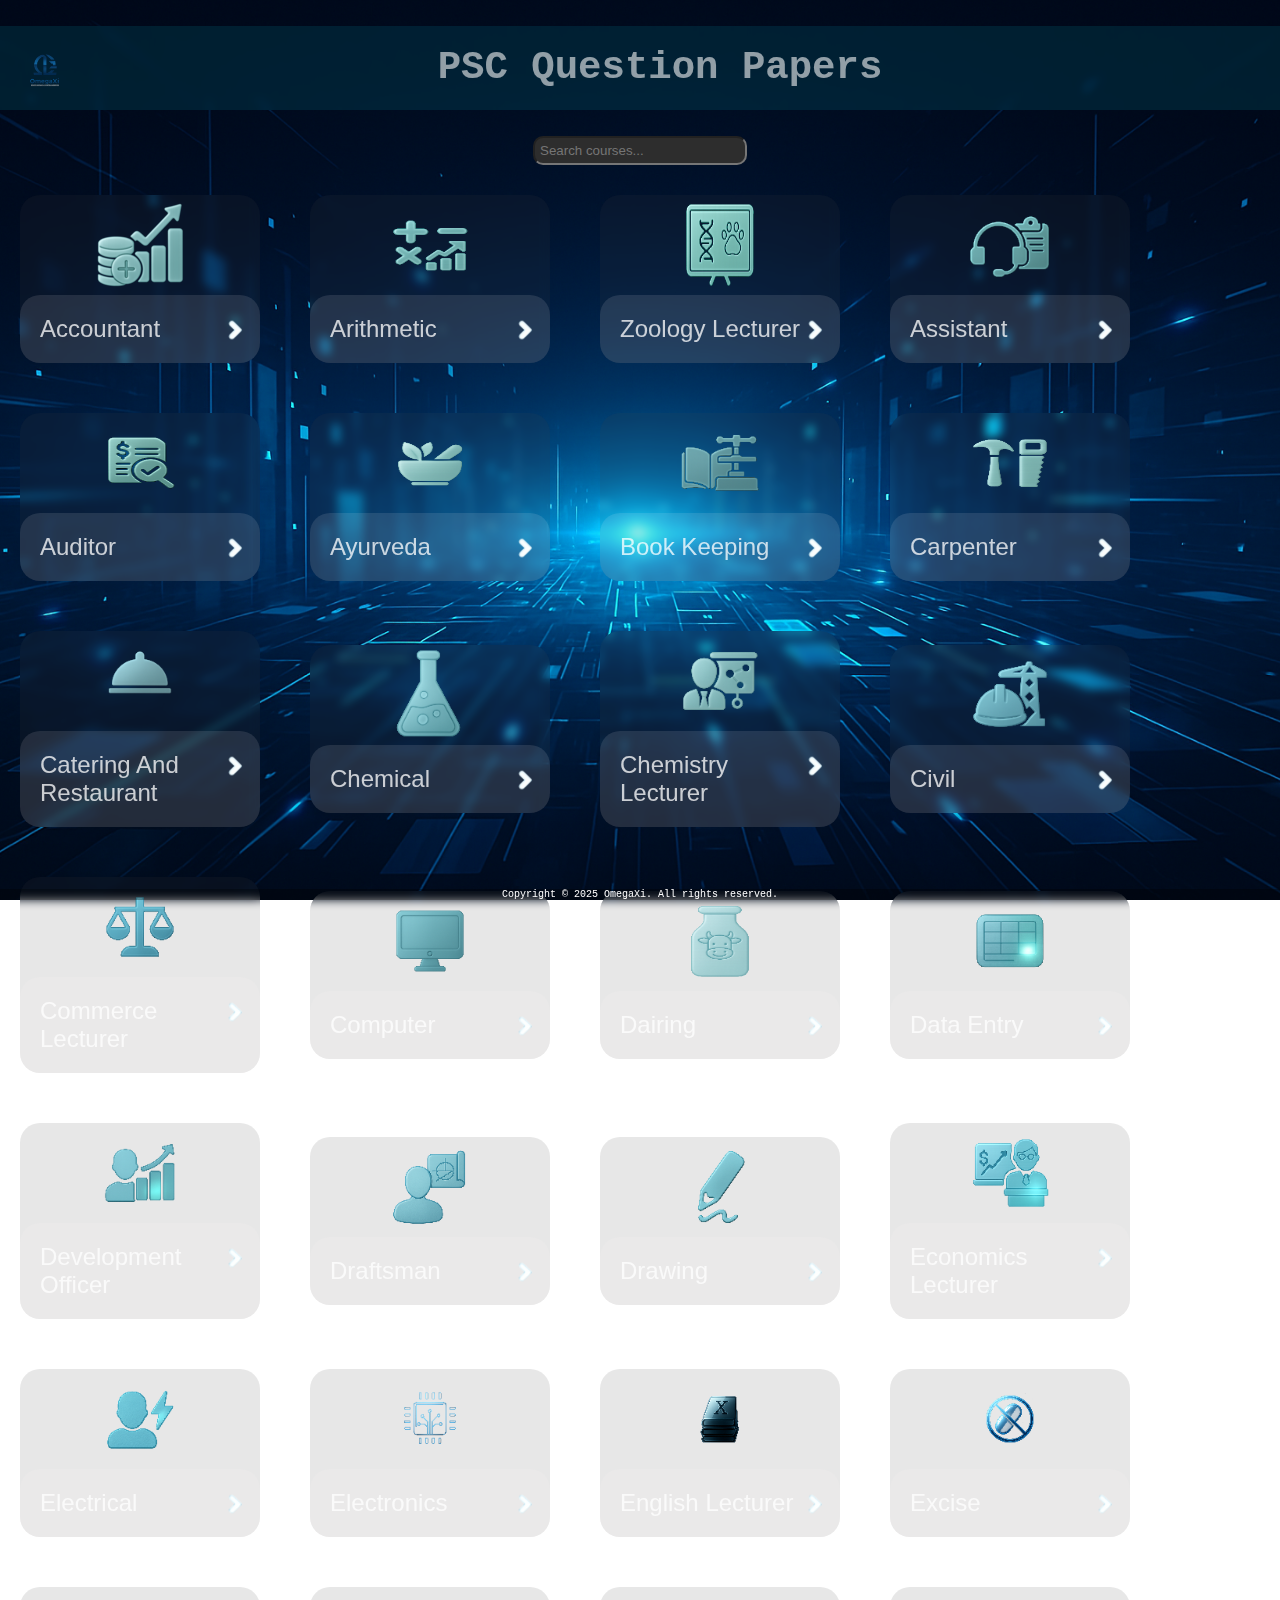
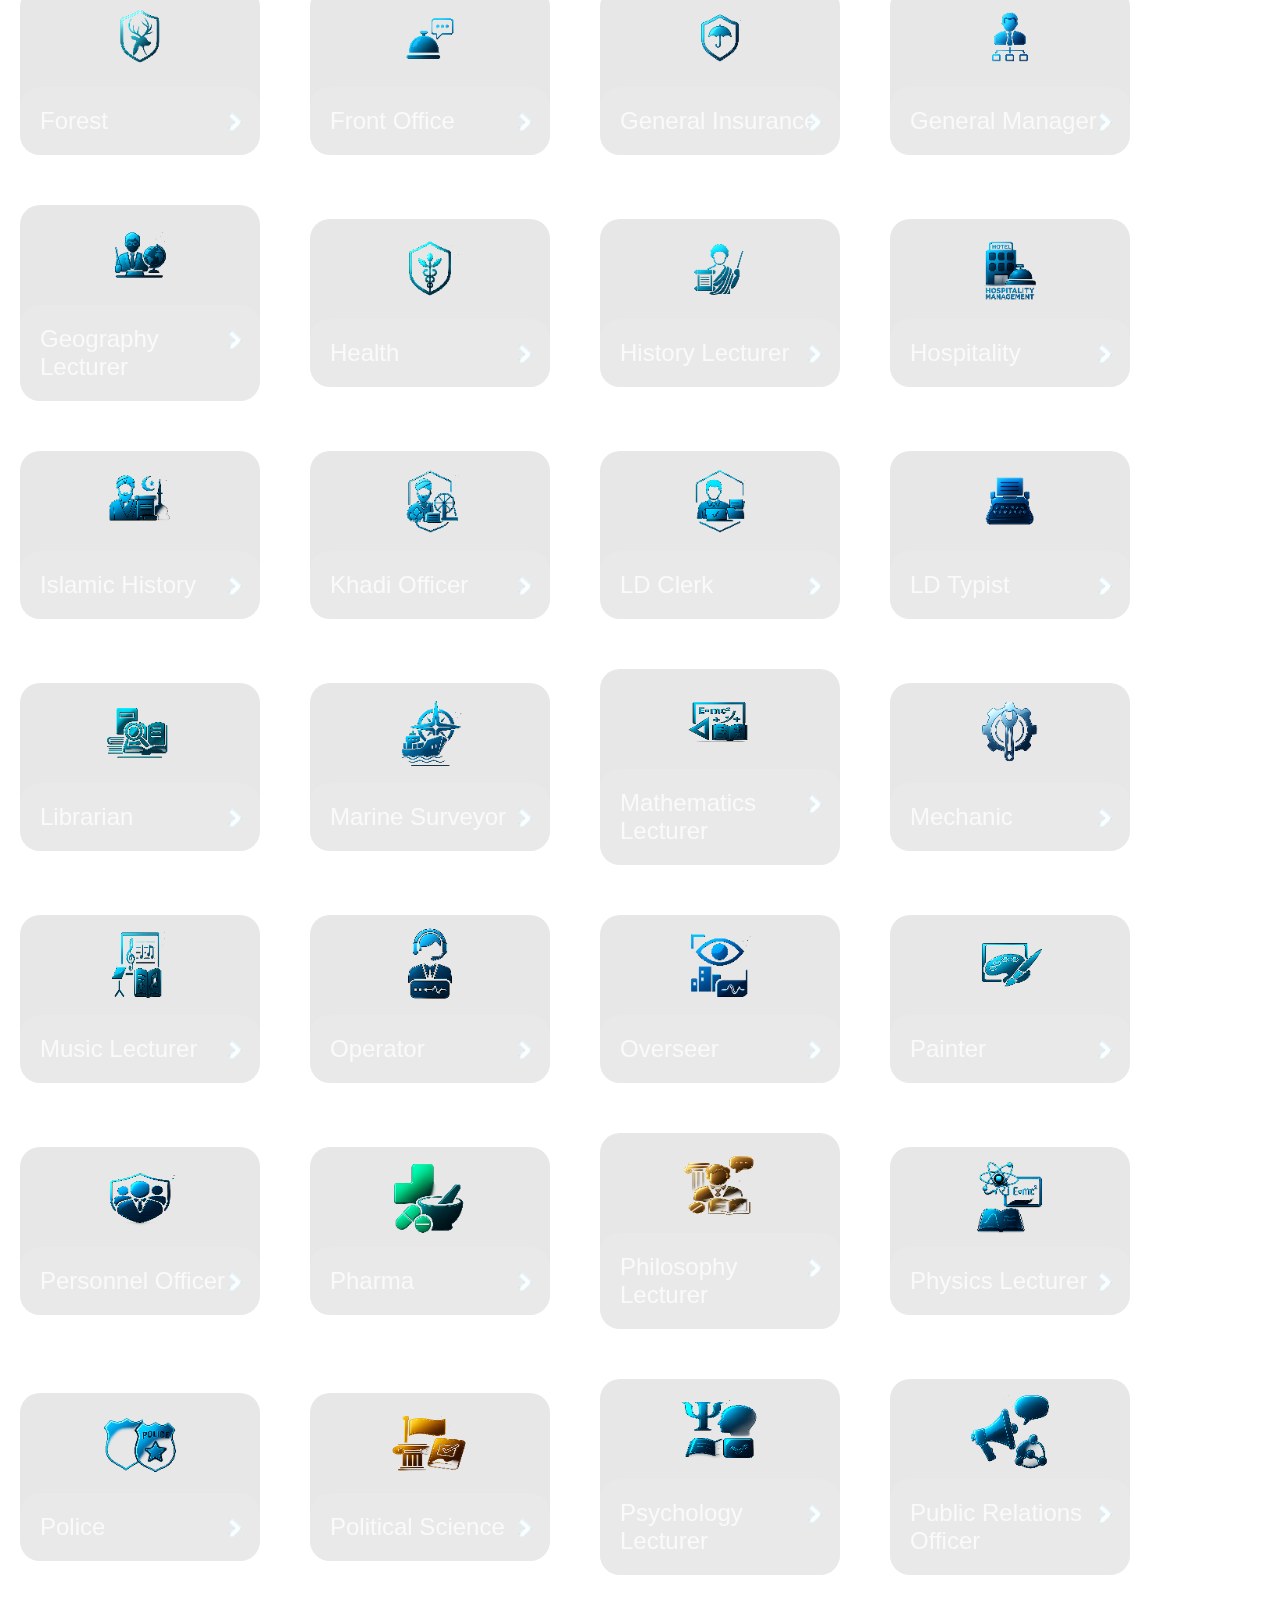
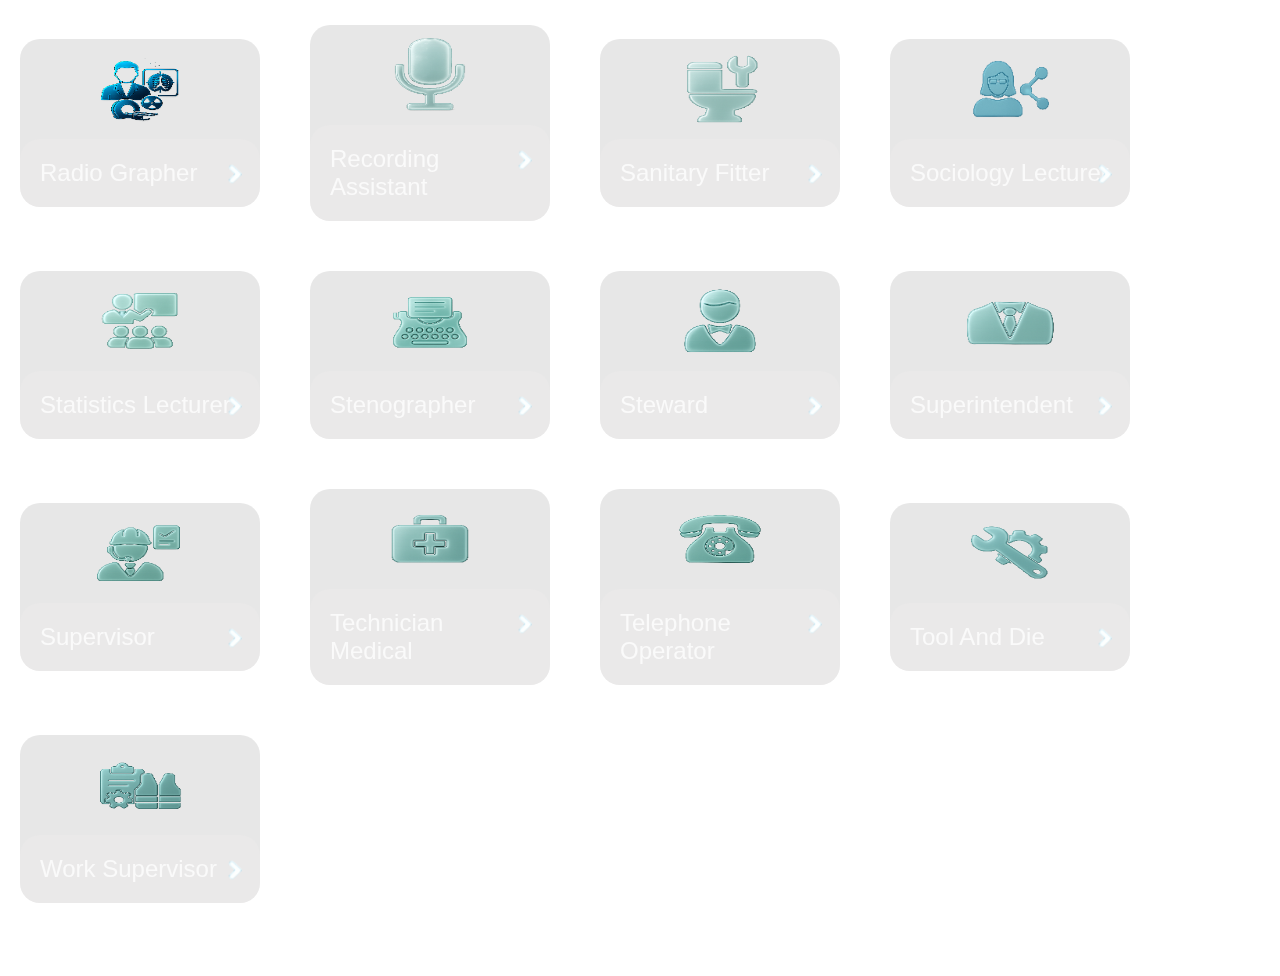
<file: index.html>
<!DOCTYPE html>
<html lang="en">
<head>
    <meta charset="UTF-8">
    <meta name="viewport" content="width=device-width, initial-scale=1.0">
    <title>PSC</title>
    <link rel="icon" href="Images\Favicon.png" type="image/png"></link>
    <link rel="stylesheet" href="style.css">
</head>
<body>
    <div id="loader">
        <div class="spinner"></div>
        <p>Loading your experience...</p>
    </div>
    <h1 id="main-heading">PSC Question Papers</h1>
    <input type="text" id="courseSearch" placeholder="Search courses..." style="margin-bottom: 10px; padding: 5px; width: 200px;">
    <div class="courses-container">
        <ul id="courses" class="courses">
        </ul>
    </div>
    <footer>
        Copyright © 2025 OmegaXi. All rights reserved.
    </footer>
    <script type="module" src="index.js"></script>
</body>
</html>
</file>
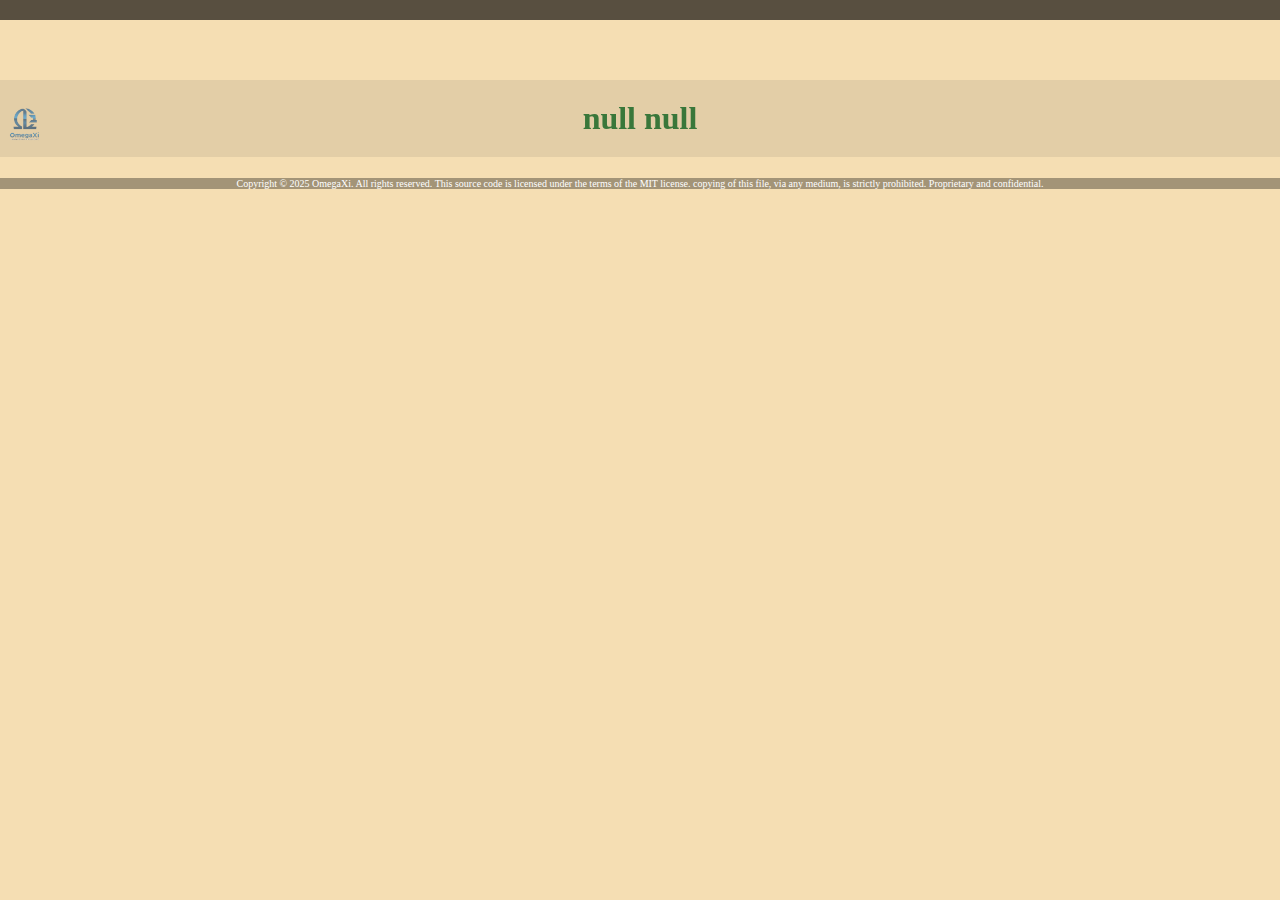
<file: exam.html>
<!DOCTYPE html>
<html lang="en">
<head>
    <meta charset="UTF-8">
    <meta name="viewport" content="width=device-width, initial-scale=1.0">
    <title>Exam</title>
    <link rel="icon" href="Images\Favicon.png" type="image/png"></link>
    <link rel="stylesheet" href="exam.css">
</head>
<body>
    <div class="navWrapper"><nav id="navBar"></nav></div>
    <div class="Exam-Container" id="Paper">
        <h1 id="main-heading"></h1>
        <form action="Result.html">
            <!-- <div class="Question-Block" id="qno1">
                <H2>1.Which is not a characteristics of society?</H2>
                <label id="Epigenetic">Epigenetic</label><br>
                <label id="Self sufficient">Self sufficient</label><br>
                <label id="Shared Values">Shared Values</label><br>
                <label id="Religious">Religious</label><br>
            </div>
            <div class="Question-Block" id="qno2">
                <H2>2.Which is not a characteristics of society?</H2>
                <label id="Epigenetic">Epigenetic</label><br>
                <label id="Self sufficient">Self sufficient</label><br>
                <label id="Shared Values">Shared Values</label><br>
                <label id="Religious">Religious</label><br>
            </div>
            <button type="submit">SUBMIT</button> -->
        </form>
    </div>
    <footer>
        Copyright © 2025 OmegaXi. All rights reserved.
        This source code is licensed under the terms of the MIT license.
        copying of this file, via any medium, is strictly prohibited.
        Proprietary and confidential.
    </footer>
    <script type="module" src="exam.js" defer></script>
</body>
</html>
</file>
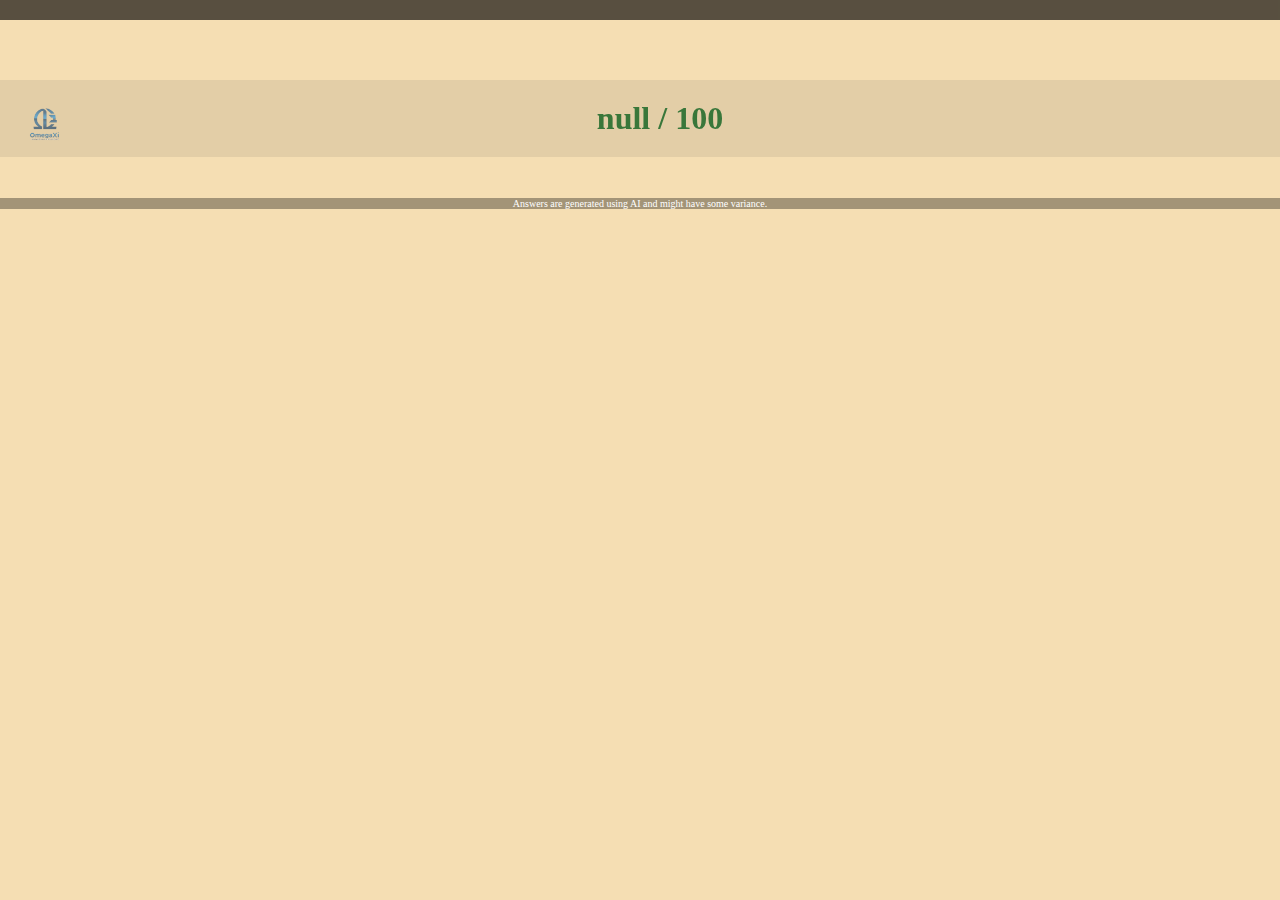
<file: Result.html>
<!DOCTYPE html>
<html lang="en">
<head>
    <meta charset="UTF-8">
    <meta name="viewport" content="width=device-width, initial-scale=1.0">
    <title>Result</title>
    <link rel="icon" href="Images\Favicon.png" type="image/png"></link>
    <link rel="stylesheet" href="Result.css">
</head>
<body>
    <div class="navWrapper"><nav id="navBar"></nav></div>
    <div class="Exam-Container" id="Paper">
        <h1 id="main-heading"></h1>
        <form action="Result.html">
            <!-- <div class="Question-Block" id="qno1">
                <H2>1.Which is not a characteristics of society?</H2>
                <label class="correct" id="Epigenetic">Epigenetic</label><br>
                <label id="Self sufficient">Self sufficient</label><br>
                <label id="Shared Values">Shared Values</label><br>
                <label id="Religious">Religious</label><br>
            </div>
            <div class="Question-Block" id="qno2">
                <H2>2.Which is not a characteristics of society?</H2>
                <label id="Epigenetic">Epigenetic</label><br>
                <label class="wrong" id="Self sufficient">Self sufficient</label><br>
                <label id="Shared Values">Shared Values</label><br>
                <label id="Religious">Religious</label><br>
            </div> -->
        </form>
    </div>
    <footer>
        Answers are generated using AI and might have some variance.
    </footer>
    <script type="module" src="Result.js" defer></script>
</body>
</html>
</file>
<file: style.css>
body{
    margin: 0px;
    font-family: monospace;
    font-size: 1.5em;
    background-image: url(Images/BGNew.png);
    background-position: center;
    background-size: cover;
    background-repeat: no-repeat;
    background-attachment: fixed;
    display: flex;
    flex-direction: column;
    justify-content: center;
}
h1{
    color: hsla(0, 0%, 100%, 0.574);
    text-align: center;
    padding: 20px;
    backdrop-filter: blur(5px);
    background-color: rgba(1, 222, 246, 0.1);
    width: 100%;
}
.courses-container{
    display: flex;
    justify-content: center;
    flex-wrap: wrap;
    padding: 20px;
}
ul.courses{
    display: flex;
    flex-wrap: wrap;
    gap: 50px;
    align-items: center;
    list-style-type: none;
    padding: 0px;
    margin: 0px;
}
ul.courses > li{
    position: relative;
    min-width: 200px;
    display:flex;
    flex-direction: column;
    justify-content: center;
    align-content: center;
    align-items: center;
    color: hsla(0, 0%, 51%, 0.938);
    backdrop-filter: blur(5px);
    background-color: hsla(0, 0%, 25%, 0.126);
    border-radius: 20px;
}
ul.courses li a{
    display: flex;
    text-decoration: none;
    color: hsla(0, 0%, 100%, 0.764);
    font-family: Arial, Helvetica, sans-serif;
    padding: 20px;
    width: 200px;
    background-color: hsla(0, 100%, 99%, 0.11);
    cursor: pointer;
    border-radius: 20px;
    transition-duration: 0.5s ease-in-out;
    position: relative;
}
ul.courses li a::after{
    content: '';
    position:absolute;
    height: 30px;
    width: 30px;
    background-image: url(Images/Right\ arrow.png);
    background-size: cover;
    background-position: center;
    transition: 0.3s ease-in-out;
    right: 10px;
}
ul.courses li a:hover,ul.courses li a:focus{
    color: hsla(0, 0%, 100%, 0.801);
    background-color: hsla(196, 79%, 15%, 0.437);
    box-shadow: 2px 2px rgba(0, 0, 0, 0.285);
}
ul.courses li.selected{
    position: relative;
    z-index: 20;
}
ul.courses li.selected a{
    color: hsl(0, 0%, 100%);
    background-color:  hsla(196, 79%, 15%, 0.437);
    box-shadow: 2px 2px rgba(0, 0, 0, 0.285);
    border: 2px solid;
}
ul.courses li.selected a::after{
        transform: rotate(90deg);
}
ul.question-papers{
    display: flex;
    flex-direction: column;
    list-style-type: none;
    position:absolute;
    right: 0px;
    top: 100%;
    margin: 0px;
    padding: 0px;
    width:200px;
}
ul.question-papers li{
    opacity:0;
    pointer-events: none;
    background: #7171718f;
    border-radius: 10px;
    padding: 10px;
    text-align: center;
    border: 2px solid;
    color: rgba(255, 255, 255, 0.826);
    margin-bottom: 2px;
    transform: translateY(-10px);
    transition: opacity 0.5s ease-in-out,transform 0.5s ease-in-out;
}
ul.courses li.selected ul.question-papers li{
    opacity: 1;
    transform: translateY(0);
    pointer-events: auto;
    z-index: 10;
}
ul.courses li.selected ul.question-papers li:hover{
        background: #333333b2;

}
footer{
  position: fixed;
    bottom: 0;
    color:white;
    font-size: x-small;
    text-align: center;
    width: 100%;
    background-color: rgba(0, 0, 0, 0.332);
}
h1::before{
    content: '';
    position:absolute;
    height: 70px;
    width: 70px;
    background-image: url(Images/LogoNew.png);
    background-size: cover;
    background-position: center;
    opacity:0.6;
    left:10px;
    top: 10px;
}
#courseSearch{
    background-color: rgb(45, 45, 45);
    color: white;
    align-self: center;
    border-radius: 10px;
}
@media (max-width: 768px) {
  body {
    font-size: 1em;
    flex-direction: column;
    align-items: center;
    padding: 10px;
  }

  h1 {
    font-size: 1.2em;
    padding: 10px;
    backdrop-filter: blur(3px);
  }

  h1::before {
    height: 50px;
    width: 50px;
    left: 5px;
    top: 0px;
  }

  ul.courses {
    flex-direction: column;
    gap: 20px;
    align-items: stretch;
  }

  ul.courses > li {
    width: 100%;
    min-width: unset;
    margin-bottom: 20px;
    position: relative;
    overflow: visible;
  }

  ul.courses li a {
    width: 90%;
    padding: 15px;
    font-size: 1em;
  }

  ul.question-papers {
    position: absolute;
    width: 100%;
  }

  ul.question-papers li {
    font-size: 0.9em;
    padding: 8px;
  }

  footer {
    font-size: xx-small;
    padding: 10px;
  }
}
</file>
<file: exam.css>
html{
    scroll-behavior: smooth;
    scroll-padding-top: 100px;
    overflow-x: hidden;
}
body{
    margin:20px 0px 20px 0px;
    background-color:wheat;
}
h1{
    display: block;
    margin-top: 60px;
    color: hsla(130, 60%, 25%, 0.842);
    text-align: center;
    padding: 20px;
    backdrop-filter: blur(5px);
    background-color: rgba(72, 72, 72, 0.1);
    width: 100%;
}
div.Exam-Container{
    display: flex;
    flex-direction: column;
    background-color:wheat;
    width:100%;
    height: 100%;
    align-items: center;
    align-content: center;
    align-self: center;
}
div.Question-Block{
    border-radius: 20px;
    margin:50px;
    padding: 30px 30px 30px 30px;
    min-width: 500px;
    width:90vw;
    background-image: url("Images\\exambg.png");
    background-position: center;
    background-size: cover;
    background-repeat: no-repeat;
    background-color: hsl(0, 1%, 69%);
    backdrop-filter: blur(5px);
    box-shadow: 3px 3px 10px;
}
div.Question-Block h2{
    font-family:'Times New Roman', Times, serif;
    padding:10px;
    border-radius: 10px;
}
div.Question-Block label{
    display:flex;
    flex-direction:row;
    align-items: center;
    padding: 15px;
    border-radius: 5px;
    border :2px solid;
    border-color: #6d6c6c;
    width: 80%;
    transition: all 0.5s ease;
}
div.Question-Block label:hover{
    background: linear-gradient(45deg,#999,#fff,#ccc,#ddd,#ccc,#fff,#999);
    background-color: rgba(74, 74, 72, 0.79);
    box-shadow: 1px 1px 3px;
}
div.Question-Block label.chosen{
    background: linear-gradient(to right,#d19e1d,#ffd86e,#e3a812,#ffd86e,#d19e1d);
    background-color: rgba(165, 165, 28, 0.578);
    box-shadow: 1px 1px 2px white;
    font-weight:bold ;
}
div.Question-Block label.chosen:hover{
    background-color: rgba(137, 137, 46, 0.578);
    box-shadow: 1px 1px 1px;
}
button{
    display:block;
    font-family: monospace;
    font-weight: bold;
    font-size: larger;
    border:none;
    border-radius: 20px;
    margin: 20px auto 30px auto;
    width: 200px;
    padding: 20px;
    color: white;
    background: linear-gradient(45deg,#1b4abb,#2554c7,#4169e1,#2554c7);
    background-color: rgba(0, 145, 255, 0.619);
    box-shadow: 3px 3px 5px black;
    text-align: center;
}
button:hover{
    background: linear-gradient(45deg,hsl(222, 75%, 37%),hsl(223, 69%, 51%),hsl(225, 73%, 60%),hsl(223, 69%, 50%));
    box-shadow: 3px 3px 7px black;
    font-size: 1.3em;
}
.navWrapper{
    overflow-x: auto;
    width: 100%;
    position: fixed;
    top:0;
    margin:0px;
    justify-content: center ;
    width:100%;
    padding: 10px 0;
    z-index: 10;
    box-sizing: border-box;
    background-color: rgba(0, 0, 0, 0.644);
    backdrop-filter: blur(3px);
}
#navBar{
    display: grid;
    grid-template-columns: repeat(50,auto);
    gap: 2px;
    min-width: 1450px;
}
a{
    display: flex;
    text-decoration: none;
    color: white;
    backdrop-filter: blur(10px);
    background-color: #9e9d9da1;
    height: 25px;
    width:25px;
    border-radius: 30%;
    align-items: center;
    justify-content: center;
    box-shadow: 1px 1px 1px rgb(66, 66, 66);
    transition: all 0.5s ease;
}
a:hover{
    background-color: #9f9f9f;
}
a.answered{
        background: linear-gradient(to right, #d19e1d,#ffd86e,#e3a812,#ffd86e,#d19e1d);
        background-color: rgba(78, 78, 46, 0.856);
        color: black;
}
h1::before{
    content: '';
    position:absolute;
    height: 70px;
    width: 70px;
    background-image: url(Images/LogoNew.png);
    background-size: cover;
    background-position: center;
    opacity:0.6;
    left:10px;
    top: 10px;
}
footer{
    bottom: 0;
    color:white;
    font-size: x-small;
    text-align: center;
    width: 100%;
    background-color: rgba(0, 0, 0, 0.332);
}
@media (max-width: 768px) {
    html, body {
  overflow-x: hidden;
}
  h1 {
    font-size: 1.2em;
    padding: 10px;
    margin-top: 80px;
  }

  h1::before {
    height: 50px;
    width: 50px;
    left: 5px;
    top: 0px;
  }

  div.Question-Block {
    margin: 20px;
    padding: 30px 20px;
    min-width: unset;
    width: 85vw;
    box-shadow: 2px 2px 6px;
  }

  div.Question-Block label {
  display: flex;
  flex-direction: row;
  align-items: center;
  padding: 15px;
  border-radius: 5px;
  border: 2px solid #6d6c6c;
  width: 80%;
  margin: 10px auto; /* This centers the label */
  transition: all 0.5s ease;
}

  button {
    width: 90%;
    font-size: 1em;
    padding: 15px;
  }

 .navWrapper {
  overflow-x: auto;
  overflow-y: hidden;
  white-space: nowrap;
  padding: 5px 5px;
}

#navBar {
  display: grid;
  grid-template-columns: repeat(auto-fill, minmax(25px, 1fr));
  grid-auto-rows: 25px;
  grid-template-columns: repeat(50, 1fr);
  grid-template-rows: repeat(2, 25px); /* Two rows only */
  gap: 4px;
  overflow-x: auto;
  overflow-y: hidden;
  width: max-content;
}

  a {
    height: 30px;
    width: 30px;
    font-size: 0.8em;
  }

  div.Exam-Container {
  margin: 0 auto;
  padding: 20px;
  max-width: 1000px; /* Optional: constrain width */
  width: 100%;
  box-sizing: border-box;
}

  footer {
    font-size: xx-small;
    padding: 10px;
  }
}
</file>
<file: Result.css>
html{
    scroll-behavior: smooth;
    scroll-padding-top: 100px;
}
body{
    margin:20px 0px 20px 0px;
    background-color:wheat;
}
h1{
    display: block;
    margin-top: 60px;
    color: hsla(130, 60%, 25%, 0.842);
    text-align: center;
    padding: 20px;
    backdrop-filter: blur(5px);
    background-color: rgba(72, 72, 72, 0.1);
    width: 100%;
}
div.Exam-Container{
    margin: 20px;
    display: flex;
    flex-direction: column;
    background-color:wheat;
    width:100%;
    height: 100%;
    align-items: center;
    align-content: center;
    align-self: center;
}
div.Question-Block{
    border-radius: 20px;
    margin:50px;
    padding: 30px 30px 30px 30px;
    min-width: 500px;
    width:90vw;
    background-image: url("Images\\exambg.png");
    background-position: center;
    background-size: cover;
    background-repeat: no-repeat;
    background-color: hsl(0, 1%, 69%);
    backdrop-filter: blur(5px);
    box-shadow: 3px 3px 10px;
}
div.Question-Block h2{
    font-family:'Times New Roman', Times, serif;
    padding:10px;
    border-radius: 10px;
}
div.Question-Block label{
    display:flex;
    flex-direction: column;
    padding: 15px;
    border-radius: 5px;
    border :2px solid;
    border-color: #6d6c6c;
    width: 80%;
    transition: all 0.5s ease;
}
div.Question-Block label.correct{
    background: linear-gradient(45deg,#a8e063,#56ab2f,#3a8a20,#1e5f0f,#56ab2f,#a8e063);
    background-color: rgba(53, 194, 24, 0.79);
    box-shadow: 1px 1px 3px;
}
div.Question-Block label.wrong{
    background: linear-gradient(to right,#a72f2f,#bd1a1a,#961e1e,#a72f2f);
    background-color: rgba(255, 0, 0, 0.578);
    box-shadow: 1px 1px 3px;
    font-weight:bold ;
}
.navWrapper{
    overflow-x: auto;
    width: 100%;
    position: fixed;
    top:0;
    margin:0px;
    justify-content: center ;
    width:100%;
    padding: 10px 0;
    z-index: 10;
    box-sizing: border-box;
    background-color: rgba(0, 0, 0, 0.644);
    backdrop-filter: blur(3px);
}
#navBar{
    display: grid;
    grid-template-columns: repeat(50,auto);
    gap: 2px;
    min-width: 1450px;
}
a{
    display: flex;
    text-decoration: none;
    color: white;
    backdrop-filter: blur(10px);
    background-color: #9e9d9d9f;
    height: 25px;
    width:25px;
    border-radius: 30%;
    align-items: center;
    justify-content: center;
    box-shadow: 1px 1px 1px rgb(66, 66, 66);
}
a.markedCorrect{
    background: linear-gradient(to right,#a8e063,#56ab2f,#3a8a20,#1e5f0f,#56ab2f,#a8e063);
    background-color: rgba(53, 194, 24, 0.79);
}
a.markedWrong{
    background: linear-gradient(to right,#a72f2f,#bd1a1a,#961e1e,#a72f2f);
    background-color: rgba(255, 0, 0, 0.578);
}
h1::before{
    content: '';
    position:absolute;
    height: 70px;
    width: 70px;
    background-image: url(Images/LogoNew.png);
    background-size: cover;
    background-position: center;
    opacity:0.6;
    left:10px;
    top: 10px;
}
footer{
    bottom: 0;
    color:white;
    font-size: x-small;
    text-align: center;
    width: 100vw;
    background-color: rgba(0, 0, 0, 0.332);
}
@media (max-width: 768px) {
    html, body {
  overflow-x: hidden;
}
  h1 {
    font-size: 1.2em;
    padding: 10px;
    margin-top: 80px;
  }

  h1::before {
    height: 50px;
    width: 50px;
    left: 5px;
    top: 0px;
  }

  div.Question-Block {
    margin: 20px;
    padding: 30px 20px;
    min-width: unset;
    width: 85vw;
    box-shadow: 2px 2px 6px;
  }

  div.Question-Block label {
  display: flex;
  flex-direction: row;
  align-items: center;
  padding: 15px;
  border-radius: 5px;
  border: 2px solid #6d6c6c;
  width: 80%;
  margin: 10px auto; /* This centers the label */
  transition: all 0.5s ease;
}

  button {
    width: 90%;
    font-size: 1em;
    padding: 15px;
  }

 .navWrapper {
  overflow-x: auto;
  overflow-y: hidden;
  white-space: nowrap;
  padding: 5px 5px;
}

#navBar {
  display: grid;
  grid-template-columns: repeat(auto-fill, minmax(25px, 1fr));
  grid-auto-rows: 25px;
  grid-template-columns: repeat(50, 1fr);
  grid-template-rows: repeat(2, 25px); /* Two rows only */
  gap: 4px;
  overflow-x: auto;
  overflow-y: hidden;
  width: max-content;
}

  a {
    height: 30px;
    width: 30px;
    font-size: 0.8em;
  }

  div.Exam-Container {
  margin: 0 auto;
  padding: 20px;
  max-width: 1000px; /* Optional: constrain width */
  width: 100%;
  box-sizing: border-box;
}

  footer {
    font-size: xx-small;
    padding: 10px;
  }
}
</file>
